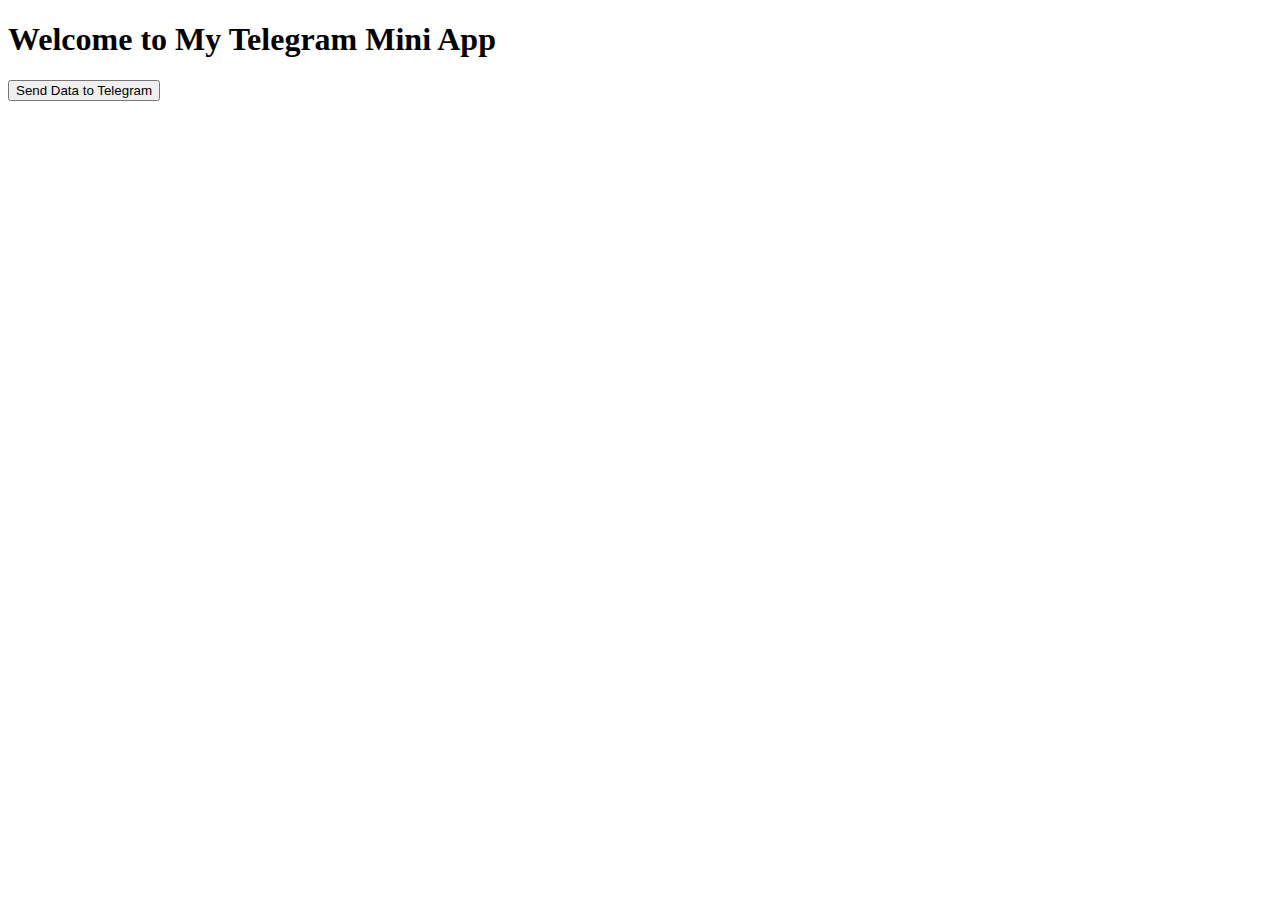
<file: index.html>
<!DOCTYPE html>
<html lang="en">
<head>
  <meta charset="UTF-8">
  <meta name="viewport" content="width=device-width, initial-scale=1.0">
  <title>Telegram Mini App</title>
  <script src="https://telegram.org/js/telegram-web-app.js"></script>
</head>
<body>
  <h1>Welcome to My Telegram Mini App</h1>
  <button id="sendData">Send Data to Telegram</button>
  
  <script>
    const tg = window.Telegram.WebApp;

    // Initialize the Telegram Web App
    tg.ready();

    // Handle button click
    document.getElementById("sendData").addEventListener("click", () => {
      tg.sendData("Hello from Mini App!"); // Send data to Telegram bot
      alert("Data sent to Telegram!");
    });
  </script>
</body>
</html>
</file>
